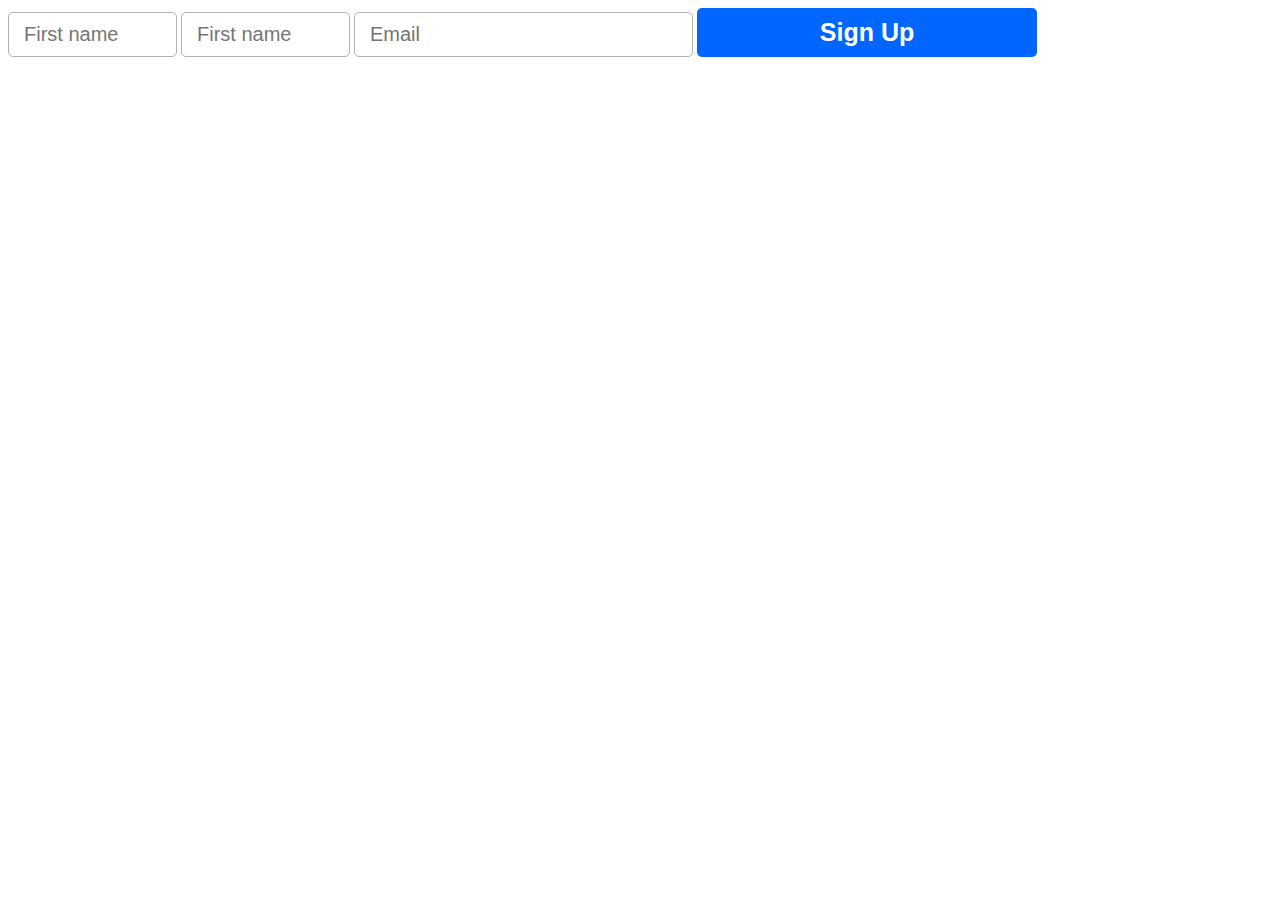
<file: exerccie10.html>
<!DOCTYPE html>
<html>
    <head>
       
        <style>
       .un{
        font-size:20px;
       border-style:solid;
       border-radius: 5px;
       border-color:rgb(180, 178, 178);
       object-position : left;
       width: 150px;
       padding-top: 10px;;
        padding-bottom: 10px;
        padding-left: 15px;
        margin-bottom: 10px;
        border-width: 1px;
       }
       .deux{
        font-size:20px;
        border-style:solid;
        border-width: 1px;
       border-radius: 5px;
       border-color:rgb(180, 178, 178);
       object-position : right;
       width: 150px;
       padding-top: 10px;;
        padding-bottom: 10px;
        padding-left: 15px;
       
       }
       .trois{
        border-style:solid;
        font-size:20px;
       border-radius: 5px;
       border-color:rgb(180, 178, 178);
       padding-top: 10px;;
        padding-bottom: 10px;
        padding-left: 15px;
        width:320px;
        margin-bottom: 10px;
        border-width: 1px;

       }
       .quatre{
        font-size:25px;
        background-color: rgb(0, 102, 255);
        color:white;
        width:340px;
        border:none;
        border-radius: 5px;
        padding-top: 10px;;
        padding-bottom: 10px;
        font-weight:bold;
       
       }
       .quatre:hover{
        opacity:0.7;
       }
       
        </style>
        
        </head>
       
        
        <body>
      
        <input class="un"  type="text" placeholder="First name">
        <input class="deux"  type="text" placeholder="First name">
        <input class="trois"  type="text" placeholder="Email">
        <button class="quatre">Sign Up</button>
        </body>
        
        
        
       


</html>
</file>
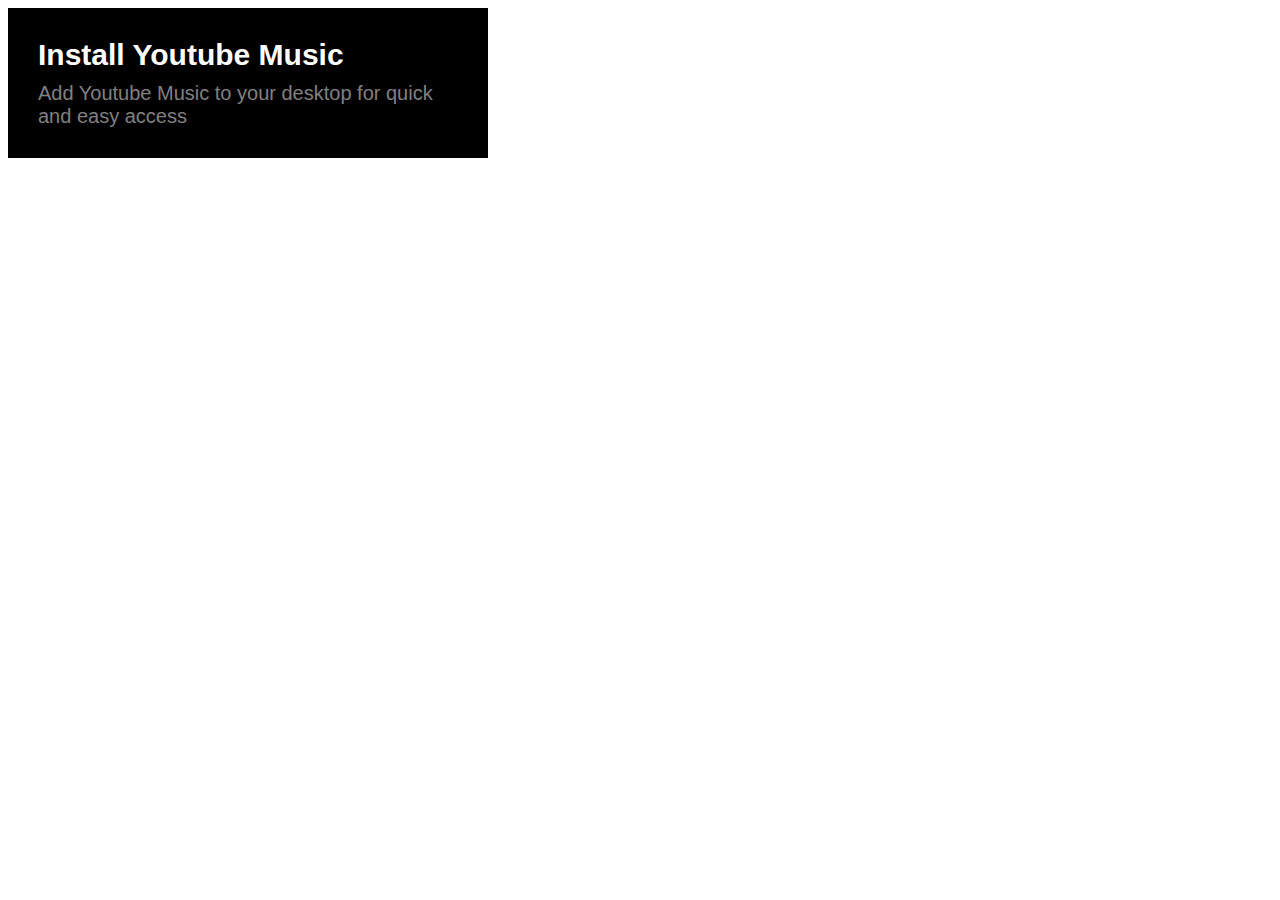
<file: exercice12.html>
<!DOCTYPE html>

<html>

<head>
<style>
.Install{
    font-size:30px;
    margin-bottom:10px;
    font-weight:bold;
    color:white;
}
.Add{
    font-size:20px; 
    width:420px;
    color:gray;

}
p{
    font-family:arial;
    margin-top: 0;
    margin-bottom: 0;
}
div{
    background-color: black;
    width:450px;
    padding-top: 30px;
    padding-bottom: 30px;
    padding-left: 30px;
}
</style>

</head>

<body>

<div>
    <p class="Install">Install Youtube Music</p>
    <p class="Add">Add Youtube Music to your desktop for quick and easy access
    </p>
</div>
</body>

</html>
</file>
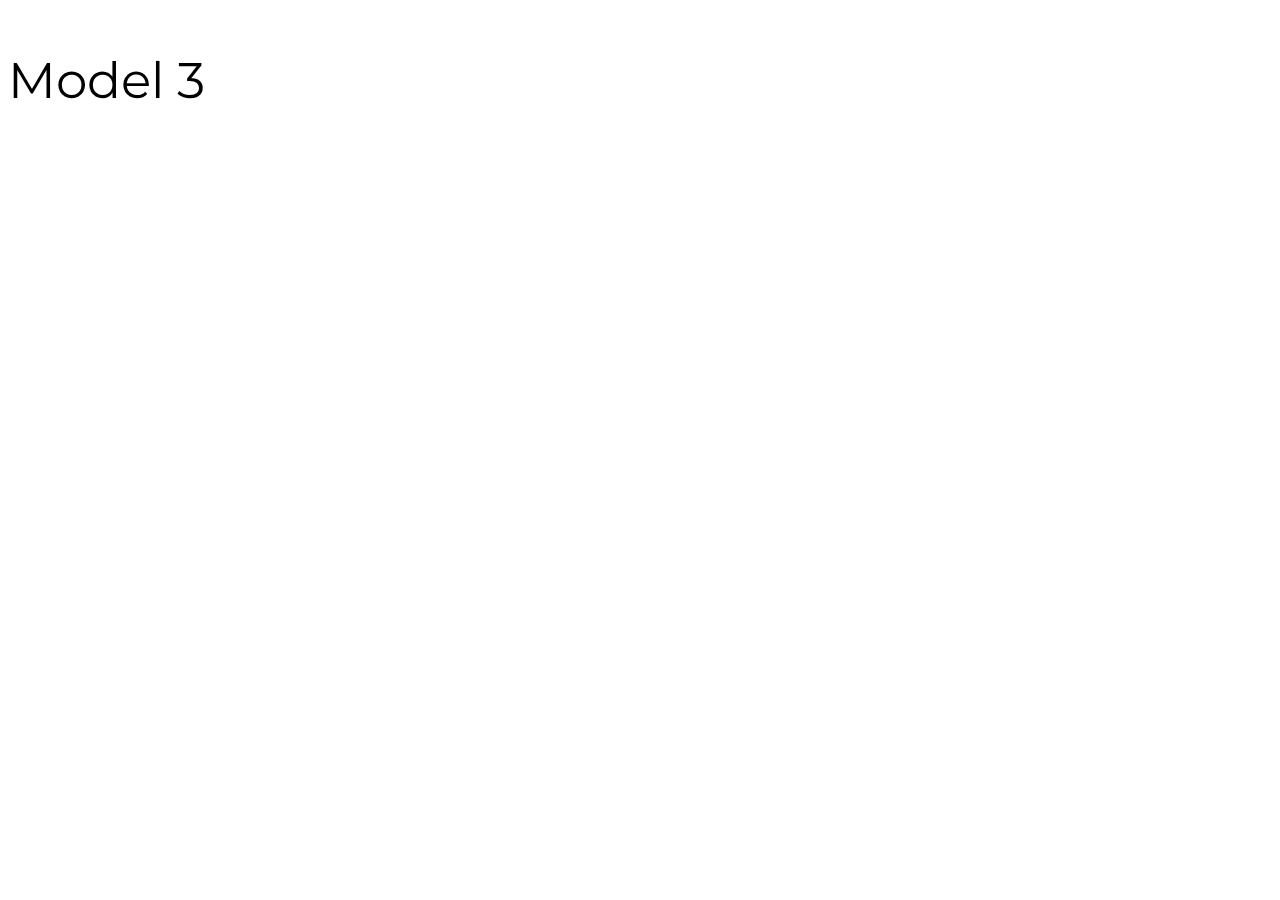
<file: exercice6.html>
<!DOCTYPE html>
<html>
<head>
    <link rel="preconnect" href="https://fonts.googleapis.com">
    <link rel="preconnect" href="https://fonts.gstatic.com" crossorigin>
    <link href="https://fonts.googleapis.com/css2?family=Montserrat:wght@500&family=Square+Peg&display=swap" rel="stylesheet">


<style>
    p{
font-size:50px;
font-family:Montserrat;

    }
</style>

</head>


<body>

 <p>
Model 3

 </p>   
</body>


</html>
</file>
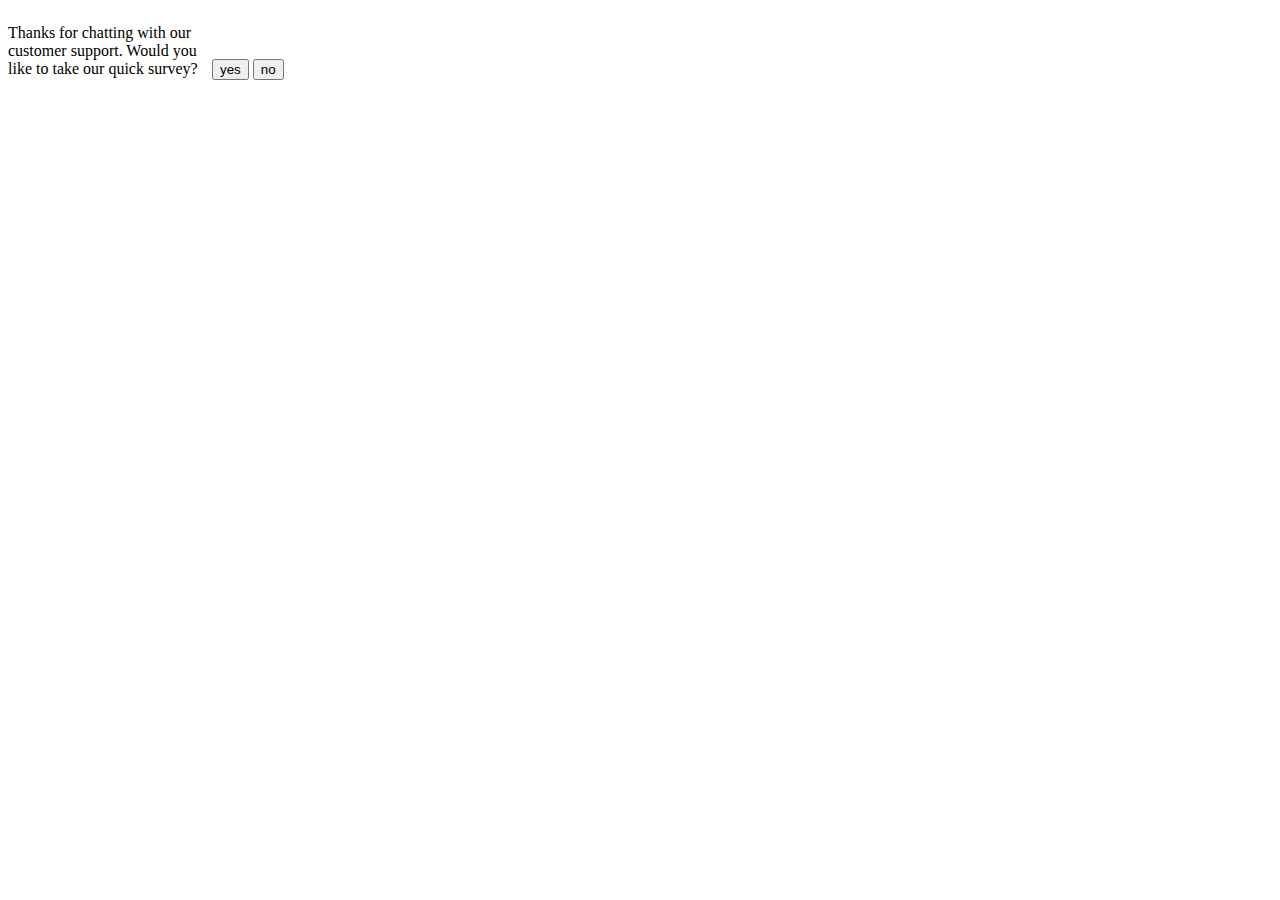
<file: exercice9.html>
<!DOCTYPE html>

<html>

<head>
<style>
    p{

font-size:16px;
width:200px;
display:inline-block;


    }
</style>

</head>

<body>
<p>Thanks for chatting with our customer support. Would you like to take our quick survey?</p>
<button>yes</button>
<button>no</button>
</body>
</html>
</file>
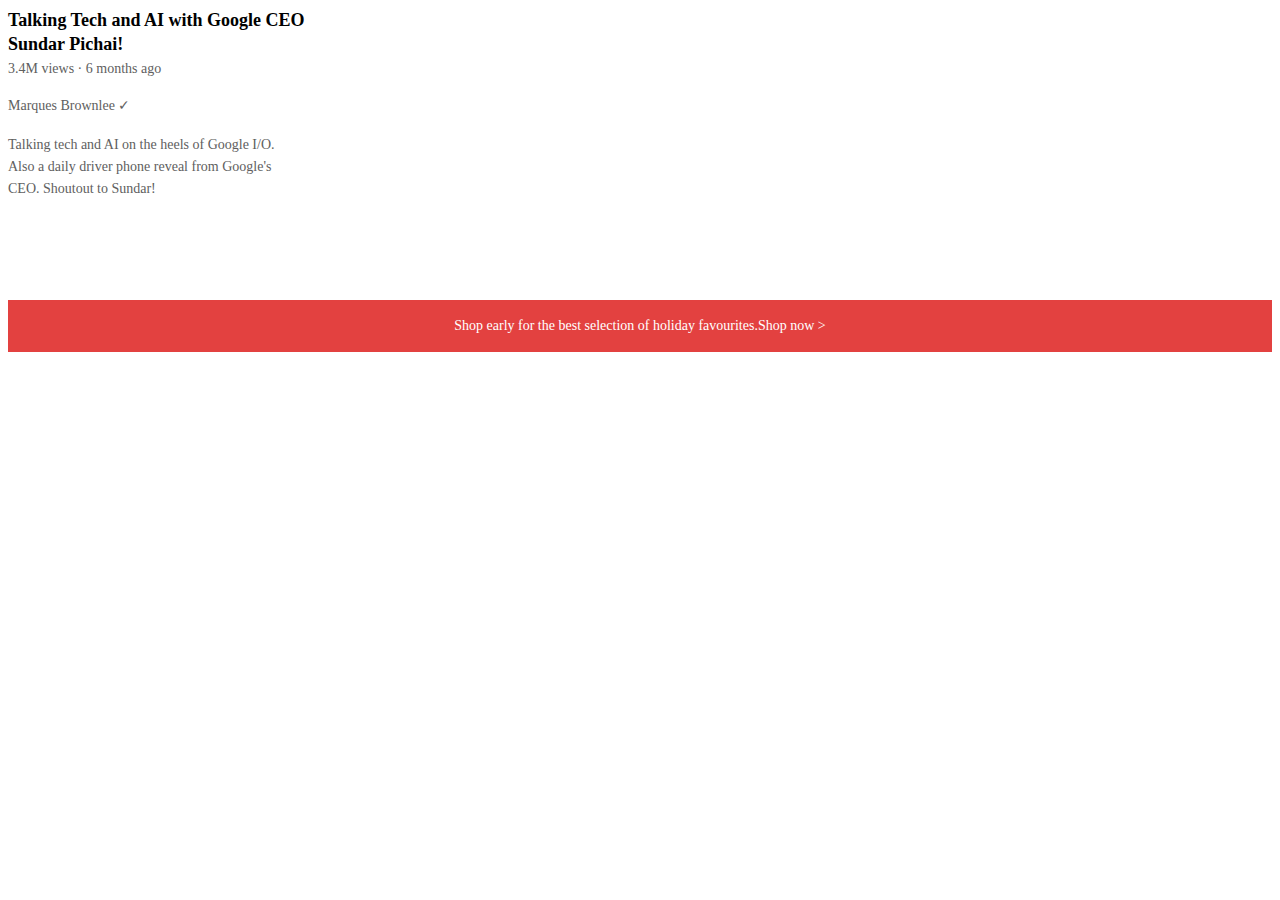
<file: Text.html>
<!DOCTYPE html>
<html>
<head>
    <title>Text Practice </title>
    <link rel="preconnect" href="https://fonts.googleapis.com">
<link rel="preconnect" href="https://fonts.gstatic.com" crossorigin>
<link href="https://fonts.googleapis.com/css2?family=Square+Peg&display=swap" rel="stylesheet">
    
<link rel="stylesheet" href="texte.CSS">

       
        
        
        
        
        
</head>

<body>

    <p class="title">
        Talking Tech and AI with Google CEO Sundar Pichai!</p>
        <p class="stats">3.4M views &#183 6 months ago
    
        </p>
      
    
        <p class="author"> Marques Brownlee &#10003</p>
    
        <p class="description">Talking tech and AI on the heels of Google I/O. Also a daily driver phone reveal from Google's CEO. Shoutout to Sundar!
    
        </p>
    
        <p class="apple">Shop early for the best selection of holiday favourites.<span class="poulet">Shop now &#62</span> </p>
    

</body>

</html>
</file>
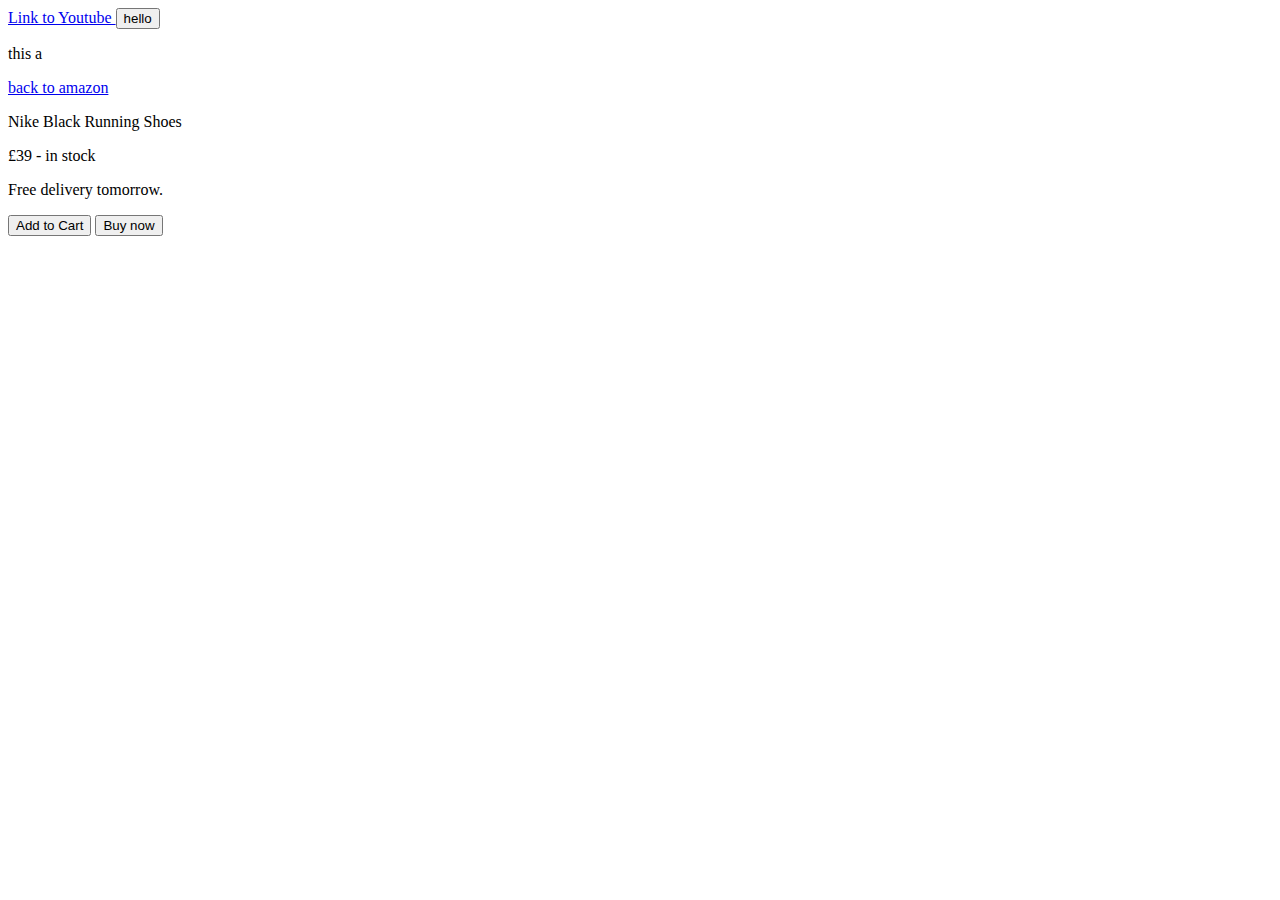
<file: Website.html>
<!DOCTYPE html>

<html>
    <head>
<title>First website</title>

    </head>
    <body>

        <a href="https://www.youtube.com/" target="_blank">
            Link to Youtube
          </a>
          
        
        
        <button>hello</button>
        <p>this a </p>
        
        <a href="https://www.youtube.com/">back to amazon</a>
        <p>Nike Black Running Shoes</p>
        <p>£39 - in stock</p>
        <p>Free delivery tomorrow.</p>
        <button>Add to Cart</button>
        <button>Buy now</button>
        
        

    </body>



</html>
</file>
<file: texte.CSS>
p{
    font-family: Roboto;
    margin-top: 0;
    margin-bottom: 0;
    
    }
    
    
    .title{
    font-size: 18px;
    font-weight: bold;
    width: 300px;
    line-height: 24px;
    margin-bottom: 5px;
    }
    
    .stats{
      color: rgb(96, 96, 96);
      font-size: 14px;
    
    }
    
    .author{
      color: rgb(96, 96, 96);
      font-size: 14px;
      margin-top: 20px;
      margin-bottom: 20px;
    }
    
    .description{
      color: rgb(96, 96, 96);
      font-size: 14px;
      width: 280px;
      line-height: 22px;
    }
    
    
    .apple{
      margin-top: 100px;
      margin-bottom: 50px;
      background-color: rgb(227, 65, 64);
      color: white;
      font-size: 14px;
      text-align: center;
      padding-bottom: 18px;
      padding-top: 18px;
    
    
    
    }
    
    
    .poulet:hover{
      text-decoration: underline;
      cursor: pointer;
    
    
    }
</file>
